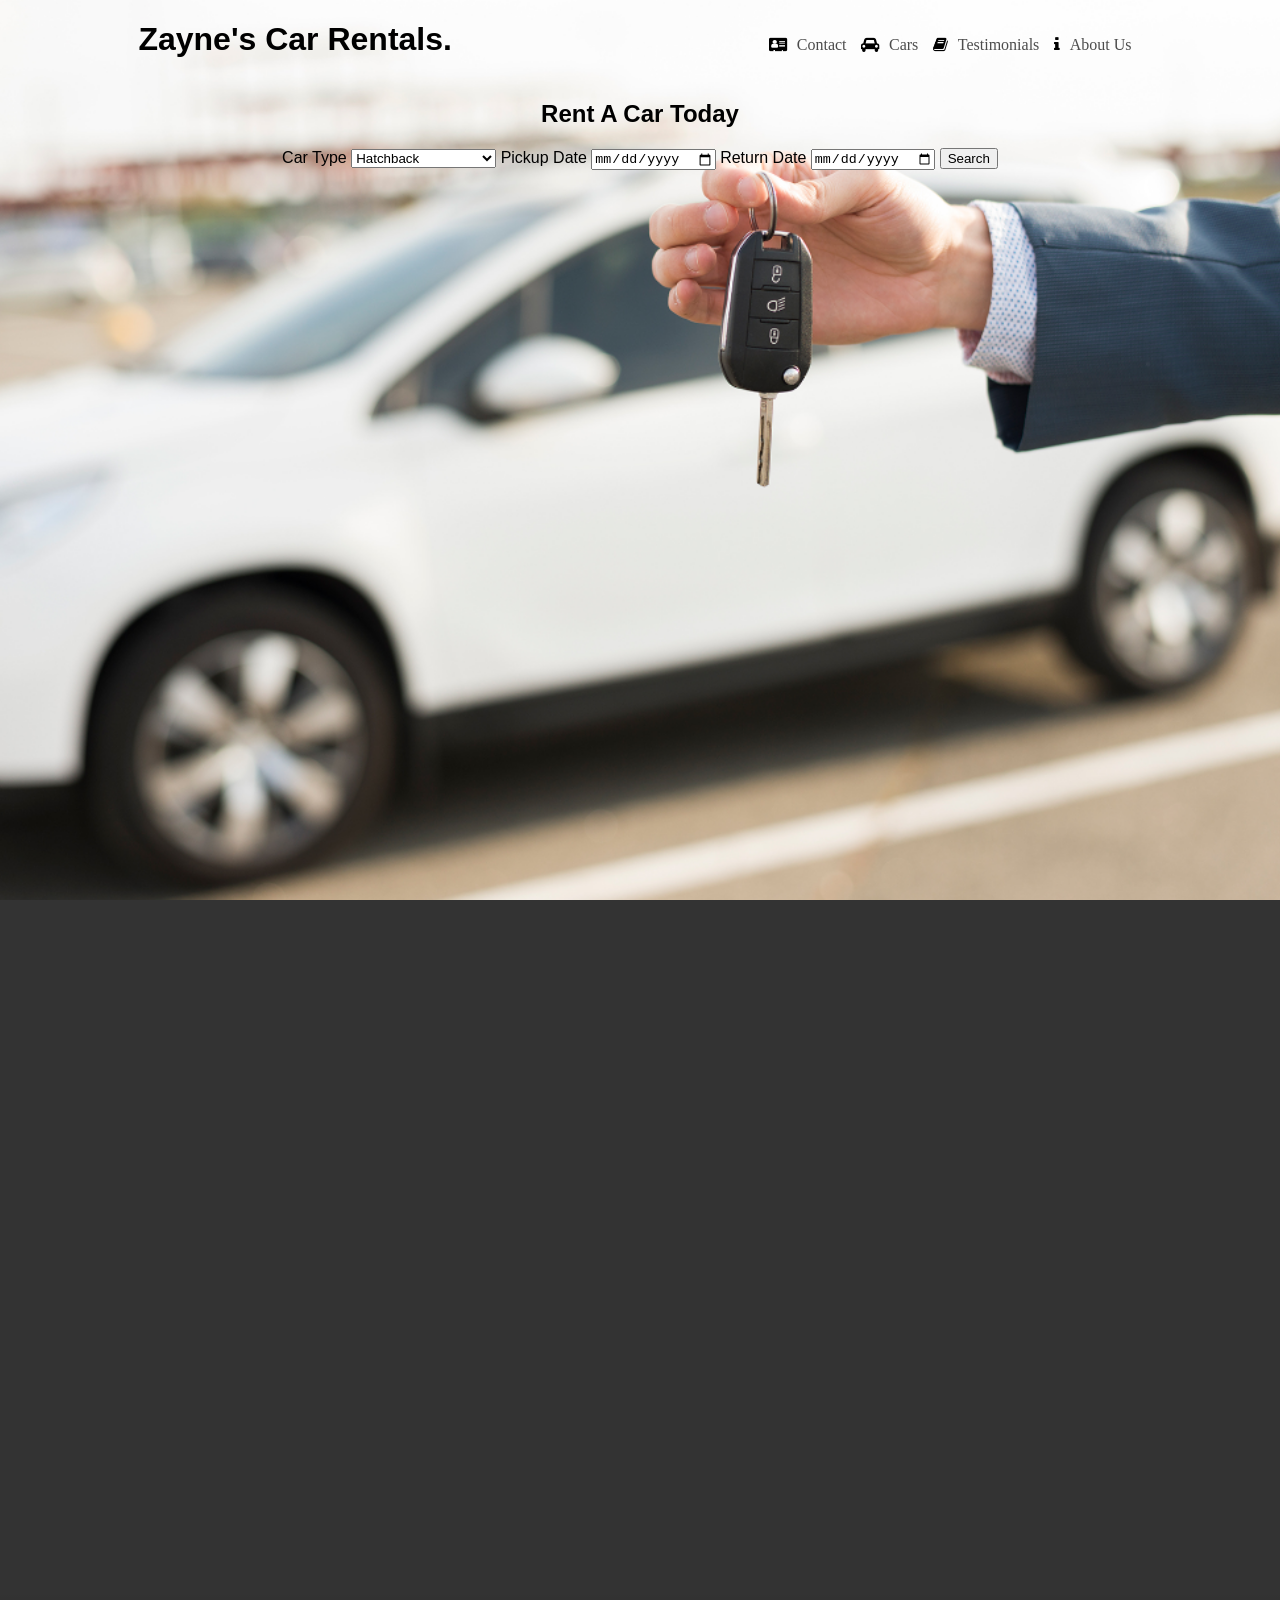
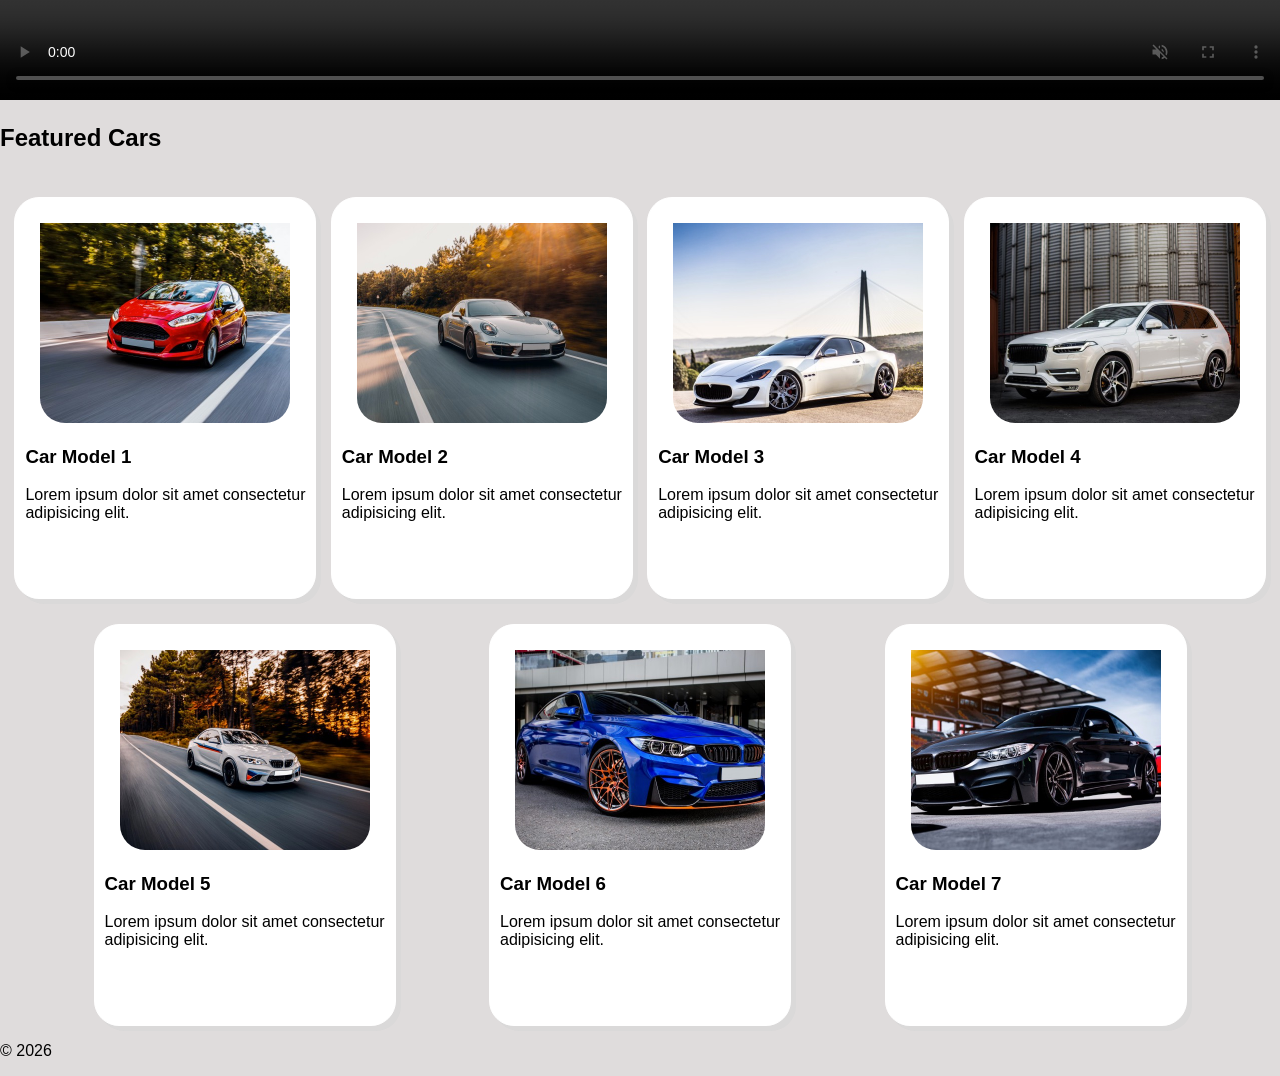
<file: index.html>
<!DOCTYPE html>
<html lang="en">
<head>
    <meta charset="UTF-8">
    <meta name="viewport" content="width=device-width, initial-scale=1.0">
    <meta name="description" content="SWDV-116 Lab 10">
    <meta name="author" content="Zayne">
    <title>Zayne's Car Rentals</title>
    <link rel="icon" href=" https://zany.sh/favicon.svg?text=ZB">
    <link rel="stylesheet" href="https://cdnjs.cloudflare.com/ajax/libs/font-awesome/4.7.0/css/font-awesome.min.css">
    <link rel="stylesheet" href="styles.css">

</head>
<body>
    <div class="hero">
        <header>
            <h1>Zayne's Car Rentals.</h1>
        </header>
        <nav>
            <input type="checkbox" id="toggle">
            <ul class="menu">
                <li class="fa fa-address-card"><a href="contact.html">Contact</a></li>
                <li class="fa fa-automobile"><a href="cars.html">Cars</a></li>
                <li class="fa fa-book"><a href="testimonials.html">Testimonials</a></li>
                <li class="fa fa-info"><a href="about.html">About Us</a></li>
            </ul>
        </nav>

        <div class="rental-search">
            <h2>Rent A Car Today</h2>
            <!-- Defaults to GET so no need to specify it -->
            <form action="cars.html" id="carForm">
                <label for="Car Type">Car Type</label>
                <select name="Car Type" id="Car Type">
                    <option value="hatchback">Hatchback</option>
                    <option value="coupe">Coupe</option>
                    <option value="sportsCoupe">Sports coupe</option>
                    <option value="suv">SUV</option>
                    <option value="grandTouringCoupe">Grand-touring coupe</option>
                    <option value="sedan">Sedan</option>
                </select>

                <label for="Pickup Date">Pickup Date</label>
                <input type="date" id="Pickup Date" name="Pickup Date">

                <label for="Return Date">Return Date</label>
                <input type="date" id="Return Date" name="Return Date">

                <input type="submit" value="Search" id="submitButton">
            </form>
        </div>

    </div>
    <main>

        <video class="video" controls autoplay loop muted>
            <source src="mp4/DrivingVideo.mp4" type="video/mp4">
            <track src="subtitles.vtt" kind="subtitles" srclang="en" label="English" default>
            Your browser does not support the video tag.
        </video>

        <audio autoplay loop>
            <source src="mp4/DrivingMusic.mp4">
            Your browser does not support the audio element.
        </audio>

        <h2>Featured Cars</h2>
        <div class="featured-cars">
            <div class="card">
                <picture>
                    <source media="(max-width: 1024px)" srcset="images/car_1-480w.webp">
                    <img src="images/car_1.jpg" alt="Car model">
                </picture>
                <div class="card-text">
                    <h3>Car Model 1</h3>
                    <p>Lorem ipsum dolor sit amet consectetur adipisicing elit.</p>
                </div>
            </div>
            <div class="card">
                <picture>
                    <source media="(max-width: 1024px)" srcset="images/car_2-480w.webp">
                    <img src="images/car_2.jpg" alt="Car model">
                </picture>
                <div class="card-text">
                    <h3>Car Model 2</h3>
                    <p>Lorem ipsum dolor sit amet consectetur adipisicing elit.</p>
                </div>
            </div>
            <div class="card">
                <picture>
                    <source media="(max-width: 1024px)" srcset="images/car_3-480w.webp">
                    <img src="images/car_3.jpg" alt="Car model">
                </picture>
                <div class="card-text">
                    <h3>Car Model 3</h3>
                    <p>Lorem ipsum dolor sit amet consectetur adipisicing elit.</p>
                </div>
            </div>
            <div class="card">
                <picture>
                    <source media="(max-width: 1024px)" srcset="images/car_4-480w.webp">
                    <img src="images/car_4.jpg" alt="Car model">
                </picture>
                <div class="card-text">
                    <h3>Car Model 4</h3>
                    <p>Lorem ipsum dolor sit amet consectetur adipisicing elit.</p>
                </div>
            </div>
            <div class="card">
                <picture>
                    <source media="(max-width: 1024px)" srcset="images/car_5-480w.webp">
                    <img src="images/car_5.jpg" alt="Car model">
                </picture>
                <div class="card-text">
                    <h3>Car Model 5</h3>
                    <p>Lorem ipsum dolor sit amet consectetur adipisicing elit.</p>
                </div>
            </div>
            <div class="card">
                <picture>
                    <source media="(max-width: 1024px)" srcset="images/car_6-480w.webp">
                    <img src="images/car_6.jpg" alt="Car model">
                </picture>
                <div class="card-text">
                    <h3>Car Model 6</h3>
                    <p>Lorem ipsum dolor sit amet consectetur adipisicing elit.</p>
                </div>
            </div>
            <div class="card">
                <picture>
                    <source media="(max-width: 1024px)" srcset="images/car_7-480w.webp">
                    <img src="images/car_7.jpg" alt="Car model">
                </picture>
                <div class="card-text">
                    <h3>Car Model 7</h3>
                    <p>Lorem ipsum dolor sit amet consectetur adipisicing elit.</p>
                </div>
            </div>
        </div>
    </main>
    <footer>
        <p>&copy; 2026</p>
    </footer>
    <script src="main.js"></script>
</body>
</html>
</file>
<file: styles.css>
body{
    font-family: Arial, Helvetica, sans-serif;
    margin: 0;
    background-color: rgb(223, 220, 220);
}

.hero{
    display: flex;
    align-content: flex-start;
    flex-wrap: wrap;
    align-items: baseline;
    justify-content: space-around;
    background-image: url('images/hero_1.jpg');
    background-size: cover;
    background-position: center center;
    height: 100vh;
    width: 100%;
}

.rental-search{
    display: flex;
    flex-direction: column;
    align-items: center;
    width: 100%;
}

.video{
    width: 100%;
    height: 800px;          
    object-fit: cover;      
    object-position: center;
}

video::cue {
    background-color: rgba(0, 0, 0, 0.418); 
    color: white;                         
    font-size: 24px;
    font-weight: bold;
    text-shadow: 1px 1px 2px rgba(0, 0, 0, 0.8); 
}

@media screen and (max-width: 525px) {
    .hero {
        flex-wrap: wrap;
        justify-content: center;
    }

    .hero h1 {
        font-size: 20px;
    }

}

@supports (background-image: url('images/hero_imgs/hero_1-1920w.webp')){
    .hero{
        background-image: url('images/hero_imgs/hero_1-1920w.webp');
        background-size: cover;
        background-position: center center;
    }
}

@media screen and (min-width: 480px){
    .hero{
        background-image: url('images/hero_imgs/hero_1-480w.webp');
        background-size: cover;
        background-position: center center;
    }

}

@media screen and (min-width: 640px){
    .hero{
        background-image: url('images/hero_imgs/hero_1-640w.webp');
        background-size: cover;
        background-position: center center;
    }

}


@media screen and (min-width: 768px){
    .hero{
        background-image: url('images/hero_imgs/hero_1-768w.webp');
        background-size: cover;
        background-position: center center;
    }

}

@media screen and (min-width: 1024px){
    .hero{
        background-image: url('images/hero_imgs/hero_1-1024w.webp');
        background-size: cover;
        background-position: center center;
    }

}

@media screen and (min-width: 1920px){
    .hero{
        background-image: url('images/hero_imgs/hero_1-1920w.webp');
        background-size: cover;
        background-position: center center;
    }

}

nav li a{
    color: rgba(0, 0, 0, 0.7);
    text-decoration: none;
    padding: 10px;
}

nav li > a:hover{
    color: cadetblue;
    text-decoration: underline;
}

#toggle {
    appearance: none;
    border: none;
    display: none;
}

@media screen and (max-width: 600px){
    .hero{
        position: relative;
    }

    .menu{
        display: none;
        flex-direction: column;
        align-items: flex-start;
        background-color: black;
        width: 200px;
        margin: 0;
        padding: 0;
        list-style: none;
        text-align: left;
        position: absolute;
        top: 3.5rem;
        right: 1rem;
    }

    .menu li{
        display: flex;
        align-items: center;
        width: 100%;
        color: white;
    }

    .menu li::before{
        width: 1.5rem;
        text-align: center;
    }

    #toggle:checked + .menu{
        display: flex;
    }

    #toggle{
        display: block;
        position: absolute;
        top: 1.5rem;
        right: 1rem;
        width: 2rem;
    }

    #toggle::before{
        content: "\2261";
        font-size: 1.7rem;
    }

    #toggle:checked::before{
        content: "\00D7";
    }

    nav li a{
        color: white;
    }
}

main > p{
    font-size: 2rem;
    font-weight: bold;
}

.featured-cars{
    display: flex;
    flex-wrap: wrap;
    align-content: flex-start;
    justify-content: space-evenly;
}

.card{
    display: flex;
    flex-direction: column;
    align-items: center;
    width: 300px;
    height: 400px;
    background-color: white;
    border: 1px solid white;
    border-radius: 25px;
    margin-top: 25px;
    box-shadow: 5px 5px rgb(218, 217, 217);
}

.card picture img{
    padding-top: 25px;
    width: 250px;
    height: 200px;
    border-radius: 25px;
}

.card-text{
    padding-left: 10px;
}
</file>
